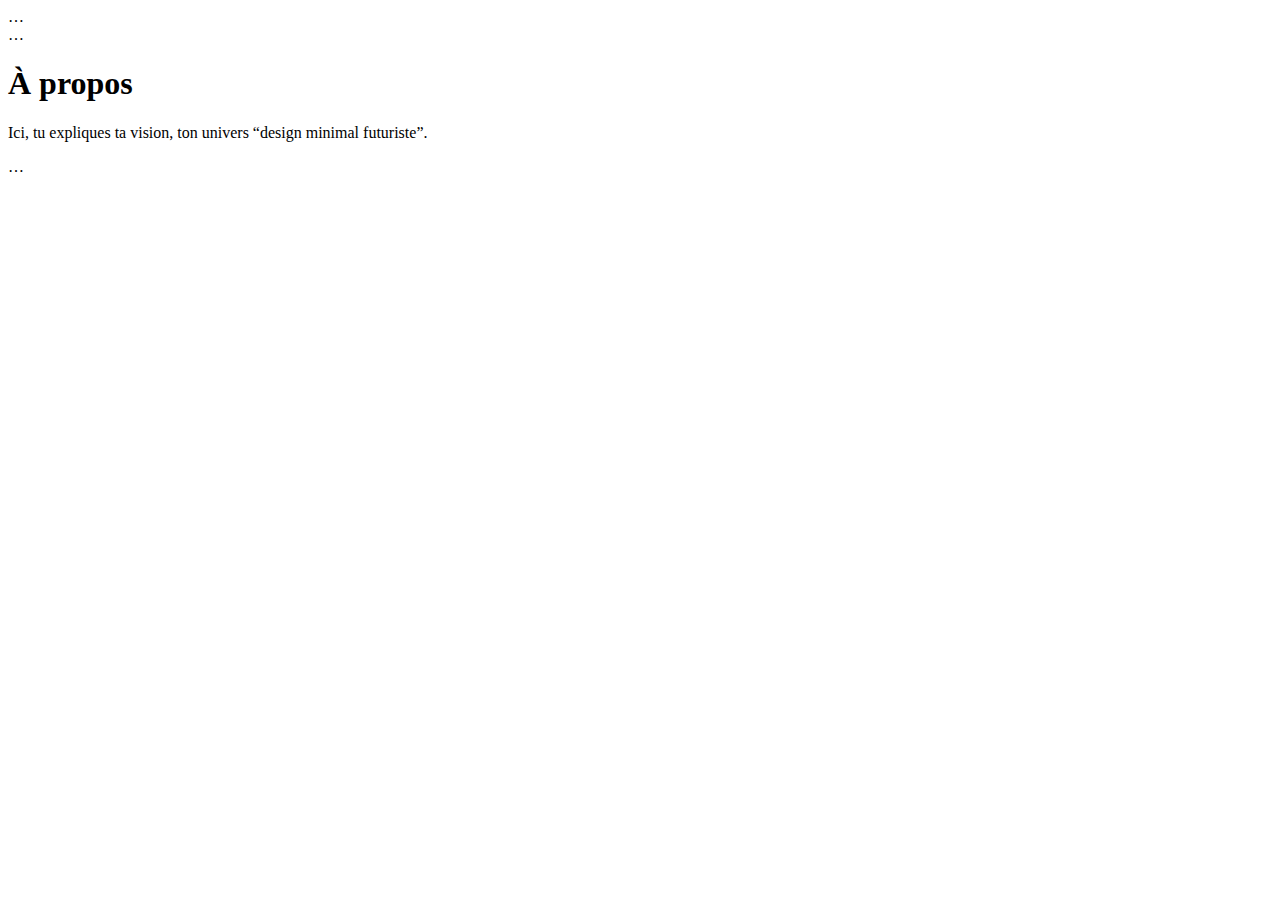
<file: about.html>
<!DOCTYPE html>
<html lang="fr">
<head>…</head>
<body>
  <nav class="nav">…</nav>
  <header class="page-header"><h1>À propos</h1></header>
  <section class="section text">
    <p>Ici, tu expliques ta vision, ton univers “design minimal futuriste”.</p>
  </section>
  <footer class="footer">…</footer>
</body>
</html>
</file>
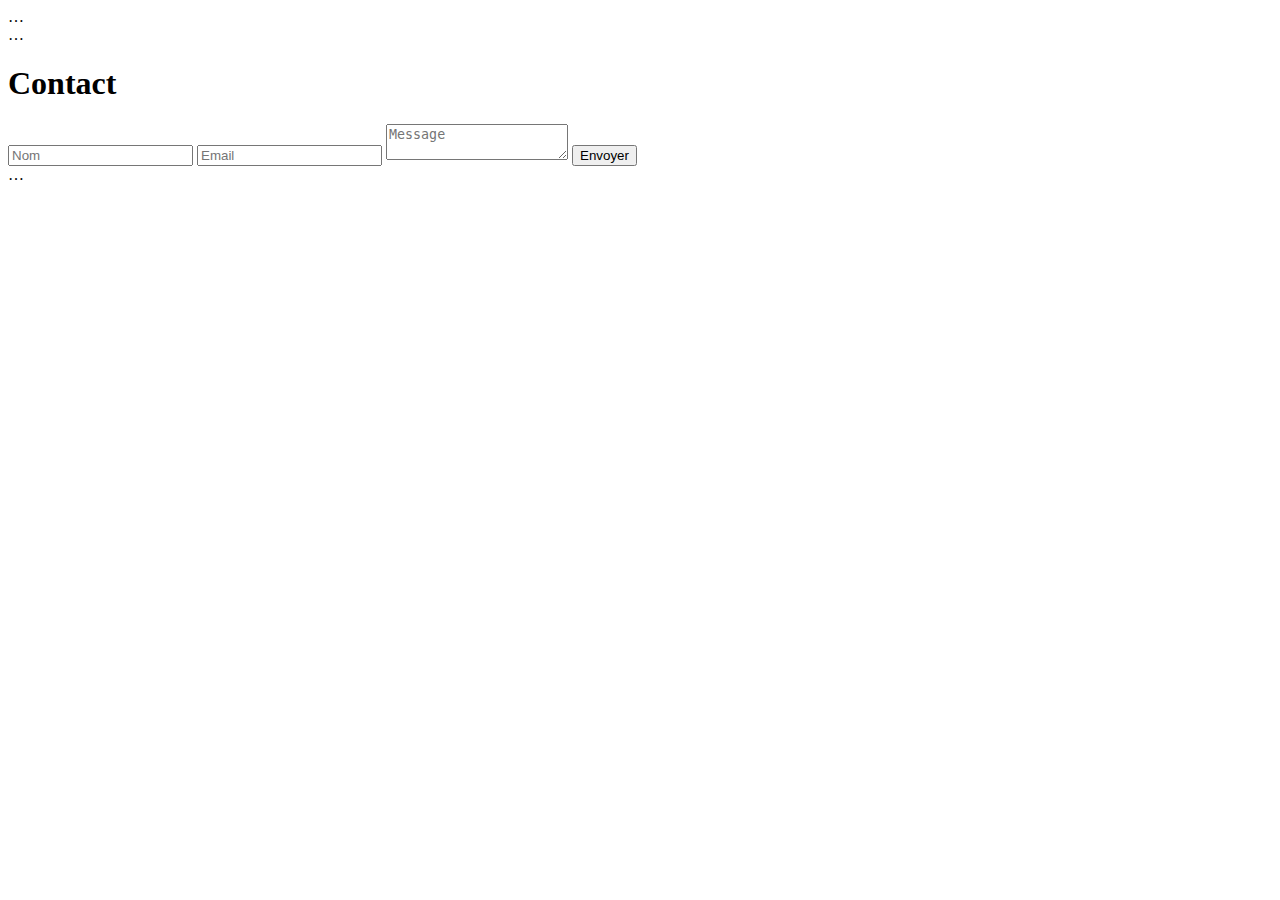
<file: contact.html>
<!DOCTYPE html>
<html lang="fr">
<head>…</head>
<body>
  <nav class="nav">…</nav>
  <header class="page-header"><h1>Contact</h1></header>
  <section class="section">
    <form action="https://formspree.io/f/ton-endpoint" method="POST">
      <input type="text" name="nom" placeholder="Nom" required>
      <input type="email" name="email" placeholder="Email" required>
      <textarea name="message" placeholder="Message"></textarea>
      <button type="submit">Envoyer</button>
    </form>
  </section>
  <footer class="footer">…</footer>
</body>
</html>
</file>
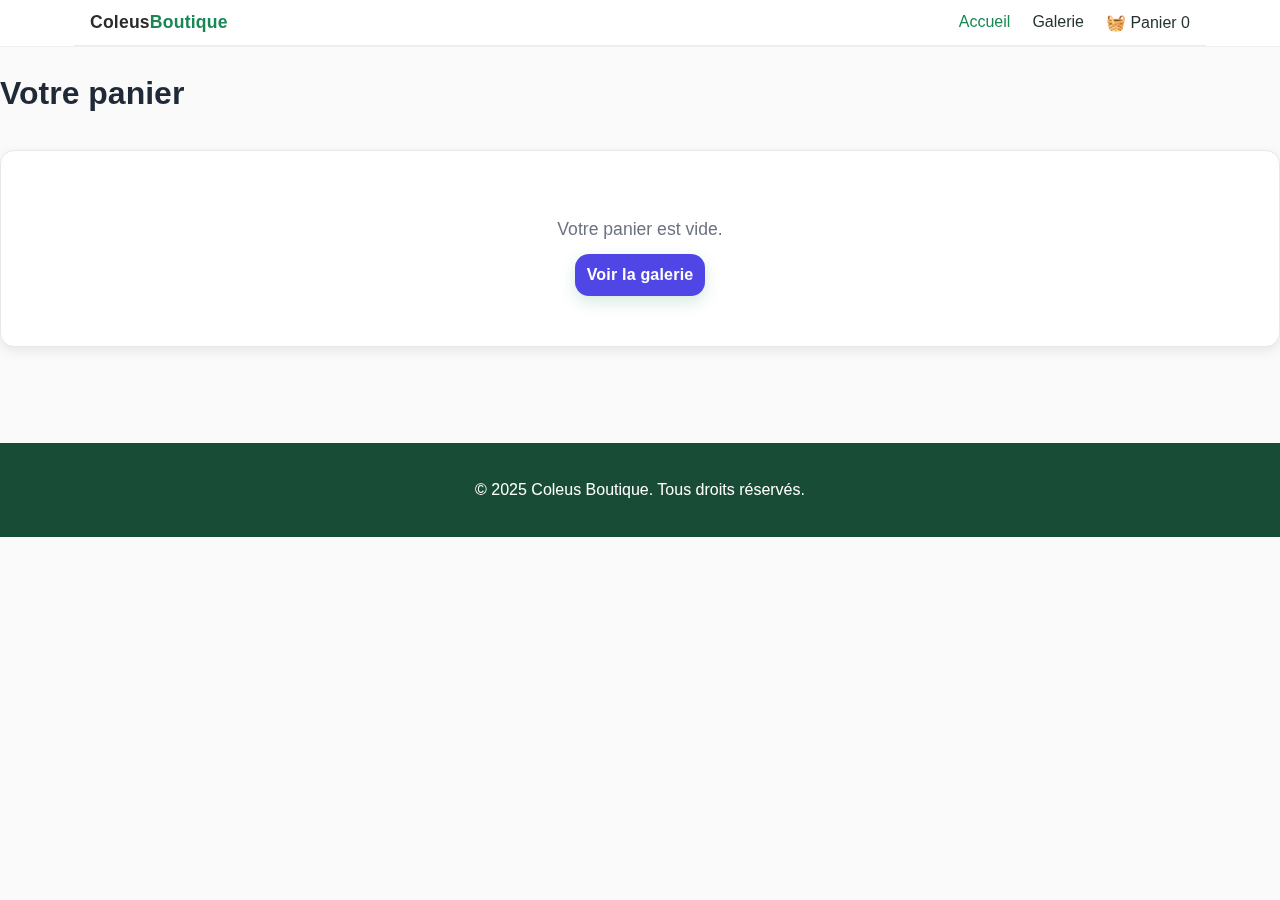
<file: panier.html>
<!DOCTYPE html>
<html lang="fr">
<head>
  <meta charset="UTF-8" />
  <meta name="viewport" content="width=device-width, initial-scale=1" />
  <title>Panier | Coléus</title>

  <!-- Feuilles de style -->
  <link rel="stylesheet" href="css/global.css" />
  <link rel="stylesheet" href="css/navfoot.css" />
  <link rel="stylesheet" href="css/panier.css" />
</head>
<body data-page="cart">
  <!-- HEADER + NAV -->
   <header class="site-header">
    <nav class="nav" aria-label="Navigation principale">
      <a class="brand" href="index.html" aria-label="Accueil Coleus Boutique">Coleus<span>Boutique</span></a>

      <button class="nav-toggle" aria-expanded="false" aria-controls="nav-links" aria-label="Ouvrir le menu">
        <span class="bar"></span><span class="bar"></span><span class="bar"></span>
      </button>

      <ul id="nav-links" class="nav-links">
        <li><a href="index.html" aria-current="page">Accueil</a></li>
        <li><a href="galerie.html">Galerie</a></li>
        <li><a href="panier.html" class="panier-link">🧺 Panier <span id="cart-count" class="badge">0</span></a></li>
      </ul>
    </nav>
  </header>

  <!-- MAIN -->
  <main class="container">
    <h1 class="page-title">Votre panier</h1>

    <!-- Panier vide -->
    <section id="cart-empty" class="cart-empty" hidden>
      <p>Votre panier est vide.</p>
      <a href="galerie.html" class="btn-primary">Voir la galerie</a>
    </section>

    <!-- Panier rempli -->
    <section id="cart-section" class="cart-section" hidden>
      <div id="cart-list" class="cart-list" aria-live="polite"></div>

      <aside class="cart-summary">
        <div class="summary-row">
          <span>Sous-total</span><strong id="subtotal">0 €</strong>
        </div>
        <div class="summary-row">
          <span>Frais estimés</span><strong id="fees">0 €</strong>
        </div>
        <div class="summary-row total">
          <span>Total</span><strong id="total">0 €</strong>
        </div>
        <button id="checkout-btn" class="btn-primary btn-full">Payer</button>
        <button id="clear-btn" class="btn-ghost btn-full">Vider le panier</button>
        <p class="hint">⚠️ Démo front : le bouton « Payer » ne déclenche pas de paiement réel.</p>
      </aside>
    </section>
  </main>

  <!-- FOOTER -->
  <footer class="footer">
    <p>&copy; 2025 Coleus Boutique. Tous droits réservés.</p>
  </footer>

  <!-- Scripts -->
  <script src="assets/app.js" defer></script>
</body>
</html>
</file>
<file: css/global.css>
/* =========================================================
   BOUTON PRINCIPAL
   Bouton réutilisable pour les appels à l'action, centralisé ici
   =======================================================
   VARIABLES
========= */
:root {
  --brand: #198754;
  --ink: #184c36;
  --bg: #fafafa;
  --text: #25332d;
  --muted: #66736e;
  --card: #fff;
  --ring: rgba(25,135,84,.35);
}

/* Styles de base globaux */
body {
  margin: 0;
  font-family: 'Segoe UI', Tahoma, sans-serif;
  background: #fafafa;
  color: #222;
  
}
h1, h2, h3 {
  margin: 0 0 15px;
  font-weight: bold;
}
a { text-decoration: none; color: inherit; }


.btn-primary {
  display: inline-block;
  padding: 12px 22px;
  border-radius: 10px;
  font-weight: 700;
  letter-spacing: .2px;
  color: #fff;
  /* Dégradé basé sur la couleur de marque */
  background: linear-gradient(135deg, var(--brand), #146c43);
  /* Ombre douce autour du bouton */
  box-shadow: 0 6px 16px rgba(25, 135, 84, 0.18);
  transition: background 0.2s ease, transform 0.15s ease, box-shadow 0.2s ease;
}

/* Effets au survol du bouton principal */
.btn-primary:hover {
  /* Inversion du dégradé pour l'effet dynamique */
  background: linear-gradient(135deg, #146c43, var(--brand));
  transform: translateY(-2px);
  box-shadow: 0 10px 22px rgba(25, 135, 84, 0.25);
}
</file>
<file: css/navfoot.css>
/*=======   NAV   =======
  ==========================*/
.nav {
  position: sticky;
  top: 0;
  z-index: 50;
  display: flex;
  justify-content: center;
  gap: 2rem;
  padding: 14px 20px;
  background: #ffffffcc;
  backdrop-filter: saturate(160%) blur(8px);
  border-bottom: 1px solid #ecefee;
}
.nav a {
  color: #2b2b2b;
  font-weight: 600;
}
.nav a.active,
.nav a:hover {
  color: #198754;
}
/* Header collant et menu */
.site-header { position: sticky; top: 0; z-index: 50; background: #fff; border-bottom: 1px solid #eef0ee; }
.nav { max-width: 1100px; margin: 0 auto; display: flex; align-items: center; justify-content: space-between; padding: 12px 16px; }
.brand { font-weight: 700; letter-spacing: .2px; font-size: 1.1rem; color: #184c36; text-decoration: none; }
.brand span { color: #198754; }

.nav-toggle { display: none; background: none; border: 0; padding: 8px; cursor: pointer; }
.nav-toggle .bar { display: block; width: 22px; height: 2px; margin: 5px 0; background: #184c36; }

.nav-links { list-style: none; display: flex; gap: 22px; margin: 0; padding: 0; }
.nav-links a { text-decoration: none; color: #25332d; font-weight: 500; }
.nav-links a[aria-current="page"] { color: #198754; }


/* --- Mobile nav améliorée --- */
@media (max-width: 760px) {
  .nav-toggle { display: inline-block; }

  .nav-links {
    position: fixed;
    top: 56px; left: 0; right: 0;
    background: #fff;
    border-top: 1px solid #eef0ee;
    display: flex; flex-direction: column; align-items: center;
    gap: 10px;
    padding: 12px 0;

    /* Animations */
    max-height: 0;
    opacity: 0;
    transform: translateY(-8px);
    pointer-events: none;
    overflow: hidden;
    transition: max-height .28s ease, opacity .22s ease, transform .28s ease;
    z-index: 60;
  }
  .nav-links.open {
    max-height: 60vh;
    opacity: 1;
    transform: translateY(0);
    pointer-events: auto;
  }
  .nav-links li { width: 100%; border-bottom: 1px solid #f4f6f4; }
  .nav-links li:last-child { border-bottom: 0; }
  .nav-links a { display: block; padding: 12px 16px; text-align: center; }
}

/*=======   FOOTER   =======
  ==========================*/

/* Footer commun (inchangé, mais harmonisé) */
.footer {
  background: #184c36;
  color: #ffffff;
  text-align: center;
  padding: 22px 16px;
  margin-top: 56px;
}
</file>
<file: css/panier.css>
/* ===== Panier ===== */

/* Variables */
:root {
  --cart-bg: #f9fafb;
  --cart-card: #ffffff;
  --cart-border: #e5e7eb;
  --cart-text: #1f2937;
  --cart-muted: #6b7280;
  --cart-primary: #4f46e5;
  --cart-primary-hover: #4338ca;
  --cart-radius: 14px;
  --cart-shadow: 0 4px 12px rgba(0,0,0,0.08);
}

/* Structure générale */
main.container {
  display: grid;
  grid-template-columns: 2fr 1fr;
  gap: 28px;
  padding: 28px 0 40px;
}
.page-title {
  grid-column: 1 / -1;
  font-size: 2rem;
  margin: 0 0 10px;
  color: var(--cart-text);
}

/* Panier vide */
.cart-empty {
  grid-column: 1 / -1;
  text-align: center;
  padding: 50px 20px;
  background: var(--cart-card);
  border: 1px solid var(--cart-border);
  border-radius: var(--cart-radius);
  box-shadow: var(--cart-shadow);
}
.cart-empty p {
  font-size: 1.1rem;
  margin-bottom: 14px;
  color: var(--cart-muted);
}

/* Liste des articles */
.cart-list {
  display: flex;
  flex-direction: column;
  gap: 16px;
}
.cart-item {
  display: flex;
  gap: 16px;
  align-items: center;
  background: var(--cart-card);
  border: 1px solid var(--cart-border);
  border-radius: var(--cart-radius);
  padding: 12px;
  box-shadow: var(--cart-shadow);
}
.cart-item img {
  width: 90px;
  height: 90px;
  object-fit: cover;
  border-radius: var(--cart-radius);
}
.cart-info {
  flex: 1;
}
.cart-title {
  font-size: 1.1rem;
  font-weight: 600;
  margin: 0;
  color: var(--cart-text);
}
.cart-price {
  font-size: 0.95rem;
  color: var(--cart-muted);
  margin: 4px 0 0;
}
.cart-qty {
  display: flex;
  align-items: center;
  gap: 8px;
  margin-top: 8px;
}
.cart-qty button {
  width: 28px;
  height: 28px;
  border-radius: 50%;
  border: none;
  background: #f3f4f6;
  cursor: pointer;
  font-size: 1.1rem;
}
.cart-qty button:hover {
  background: #e5e7eb;
}

/* Résumé */
.cart-summary {
  background: var(--cart-card);
  border: 1px solid var(--cart-border);
  border-radius: var(--cart-radius);
  box-shadow: var(--cart-shadow);
  padding: 20px;
  display: flex;
  flex-direction: column;
  gap: 14px;
  height: fit-content;
}
.summary-row {
  display: flex;
  justify-content: space-between;
  font-size: 0.95rem;
  color: var(--cart-text);
}
.summary-row.total {
  font-weight: 700;
  font-size: 1.1rem;
  border-top: 1px solid var(--cart-border);
  padding-top: 10px;
}
.btn-primary {
  background: var(--cart-primary);
  color: #fff;
  padding: 12px;
  border-radius: var(--cart-radius);
  border: none;
  cursor: pointer;
  font-weight: 600;
  text-align: center;
}
.btn-primary:hover {
  background: var(--cart-primary-hover);
}
.btn-ghost {
  background: #f3f4f6;
  padding: 12px;
  border-radius: var(--cart-radius);
  border: none;
  cursor: pointer;
  font-weight: 600;
  text-align: center;
}
.btn-ghost:hover {
  background: #e5e7eb;
}
.btn-full {
  width: 100%;
}
.hint {
  font-size: 0.85rem;
  color: var(--cart-muted);
  margin-top: 6px;
  text-align: center;
}

/* Responsive */
@media (max-width: 800px) {
  main.container {
    grid-template-columns: 1fr;
  }
}
</file>
